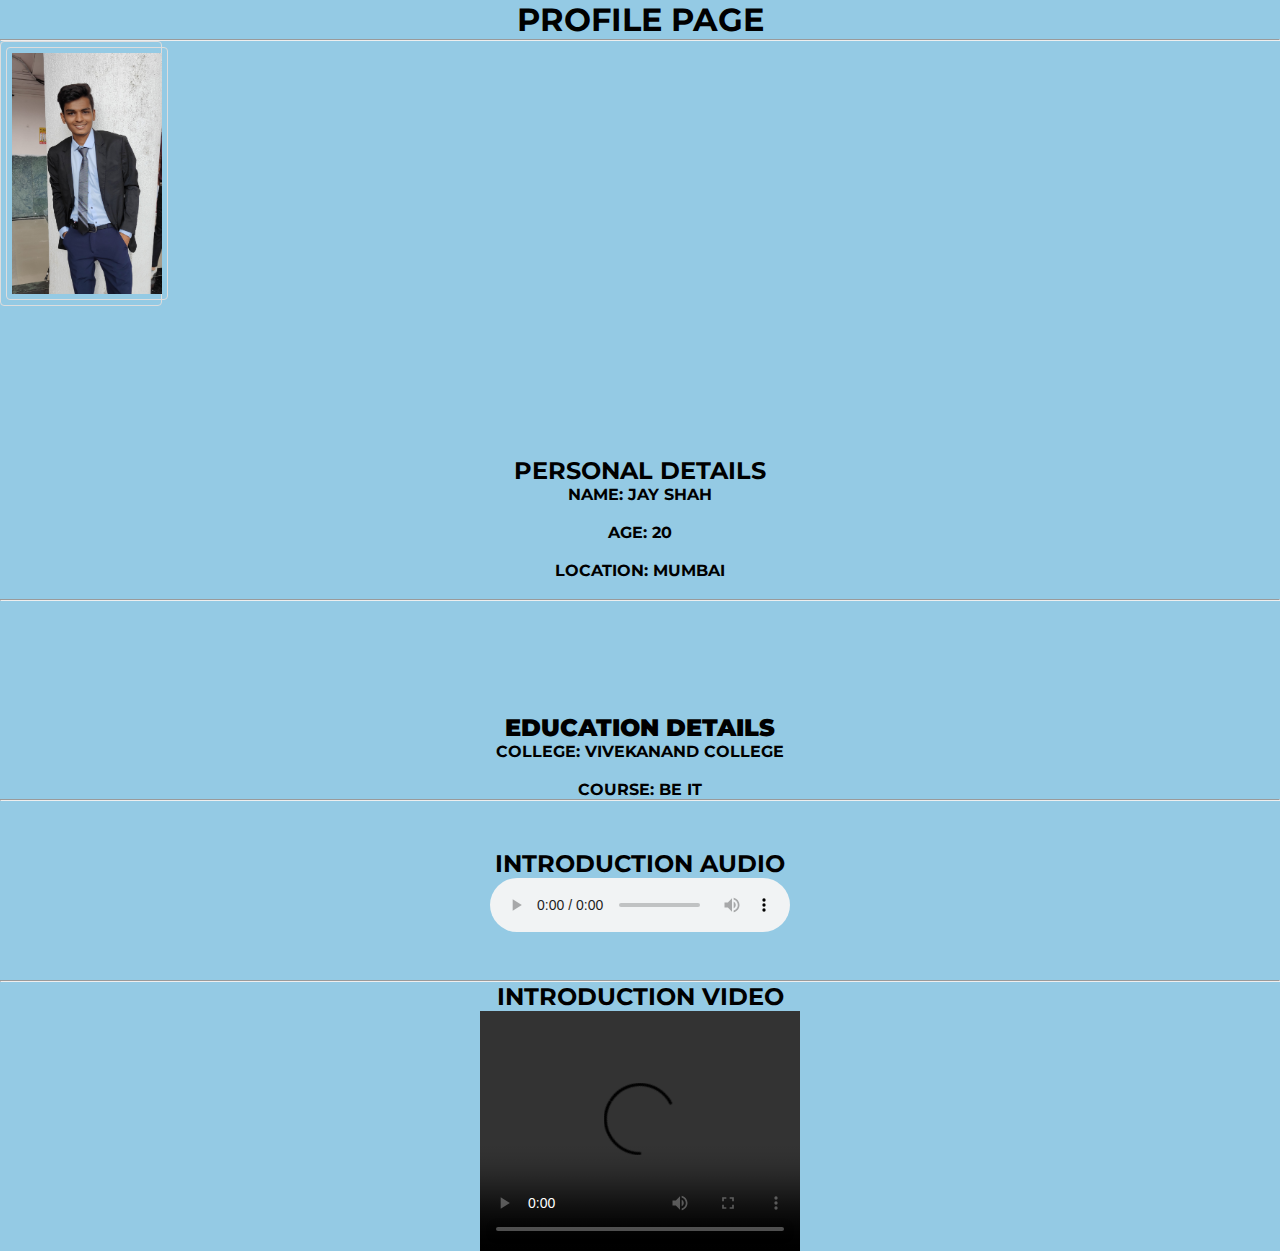
<file: index.html>
<html lang="en">
<head>
<meta charset="UTF-8">
<meta http-equiv="X-UA-Compatible"
content="IE=edge">
<meta name="viewport"
content="width=device-width, initial-scale=1.0">
<title>PROFILE PAGE</title>
<link rel="stylesheet" href="profile.css">
</head>
    <!-- Google tag (gtag.js) -->
<script async src="https://www.googletagmanager.com/gtag/js?id=G-PMSN0J7MEY"></script>
<script>
  window.dataLayer = window.dataLayer || [];
  function gtag(){dataLayer.push(arguments);}
  gtag('js', new Date());

  gtag('config', 'G-PMSN0J7MEY');
</script>
<body>
    
    <div >
        <h1><center>PROFILE PAGE</center></h1>
        <HR>
            
        <div class="photo" align="center">
        <IMG src="Jay photo.jpg"></IMG>
        </div> 
        <br>
        <br>
        <div class="sec_1" align="center">
            <h2>PERSONAL DETAILS</h2>
           <strong>NAME: JAY SHAH</strong><br><br>
           <strong>AGE: 20</strong><br><br>
           <strong>LOCATION: MUMBAI</strong><br><br>

        </div>
        <hr>
        <div class="EDUCATION-DETAILS" align="center">
            <h2><strong>EDUCATION DETAILS</strong></h2>
            <strong>COLLEGE: VIVEKANAND COLLEGE</strong><BR><BR>
            <strong>COURSE: BE IT</strong>


        </div>
        <hr>
        <div class="intro_audio" align="center">
            <h2>INTRODUCTION AUDIO</h2>
            <audio controls>
                <source src="https://youtu.be/dQw4w9WgXcQ" type="audio.mpeg">
            </audio>

        </div>
        <hr>
        <div class="intro_video" align="center">
            <h2>INTRODUCTION VIDEO</h2>
            <video width="320" height="240" controls>
                <source src="https://youtu.be/dQw4w9WgXcQ">
              </video>
        </div>

    </div>
</body>


</html>
</file>
<file: profile.css>
@import url('https://fonts.googleapis.com/css?family=Montserrat');

*{
    margin: 0;
    padding: 0;
    font-family: Montserrat, sans-serif;
    
}
.heading{
    background-color: rgb(58, 57, 57);
    color:  #F0FFF0;
    display: flex;
    position: fixed;
    width: 100vw;
    height: 5em;
    z-index: 2;
}
.photo{
    border: 1px solid #ddd;
  border-radius: 4px;
  padding: 5px;
  width: 150px;
  align-items: center;
}

img {
    border: 1px solid #ddd;
    border-radius: 4px;
    padding: 5px;
    width: 150px;
  }
body{
    background-color: #94cae4;
}



.sec_1{
    margin-top: 7em;
    justify-content: space-evenly;
}

.EDUCATION-DETAILS{
    margin-top: 7em;
    justify-content: space-evenly;
}

.intro_audio{
    margin: 3em;
    justify-content: space-evenly;
}

.intro_vide{
    margin: 3em;
    justify-content: space-evenly;
}
</file>
